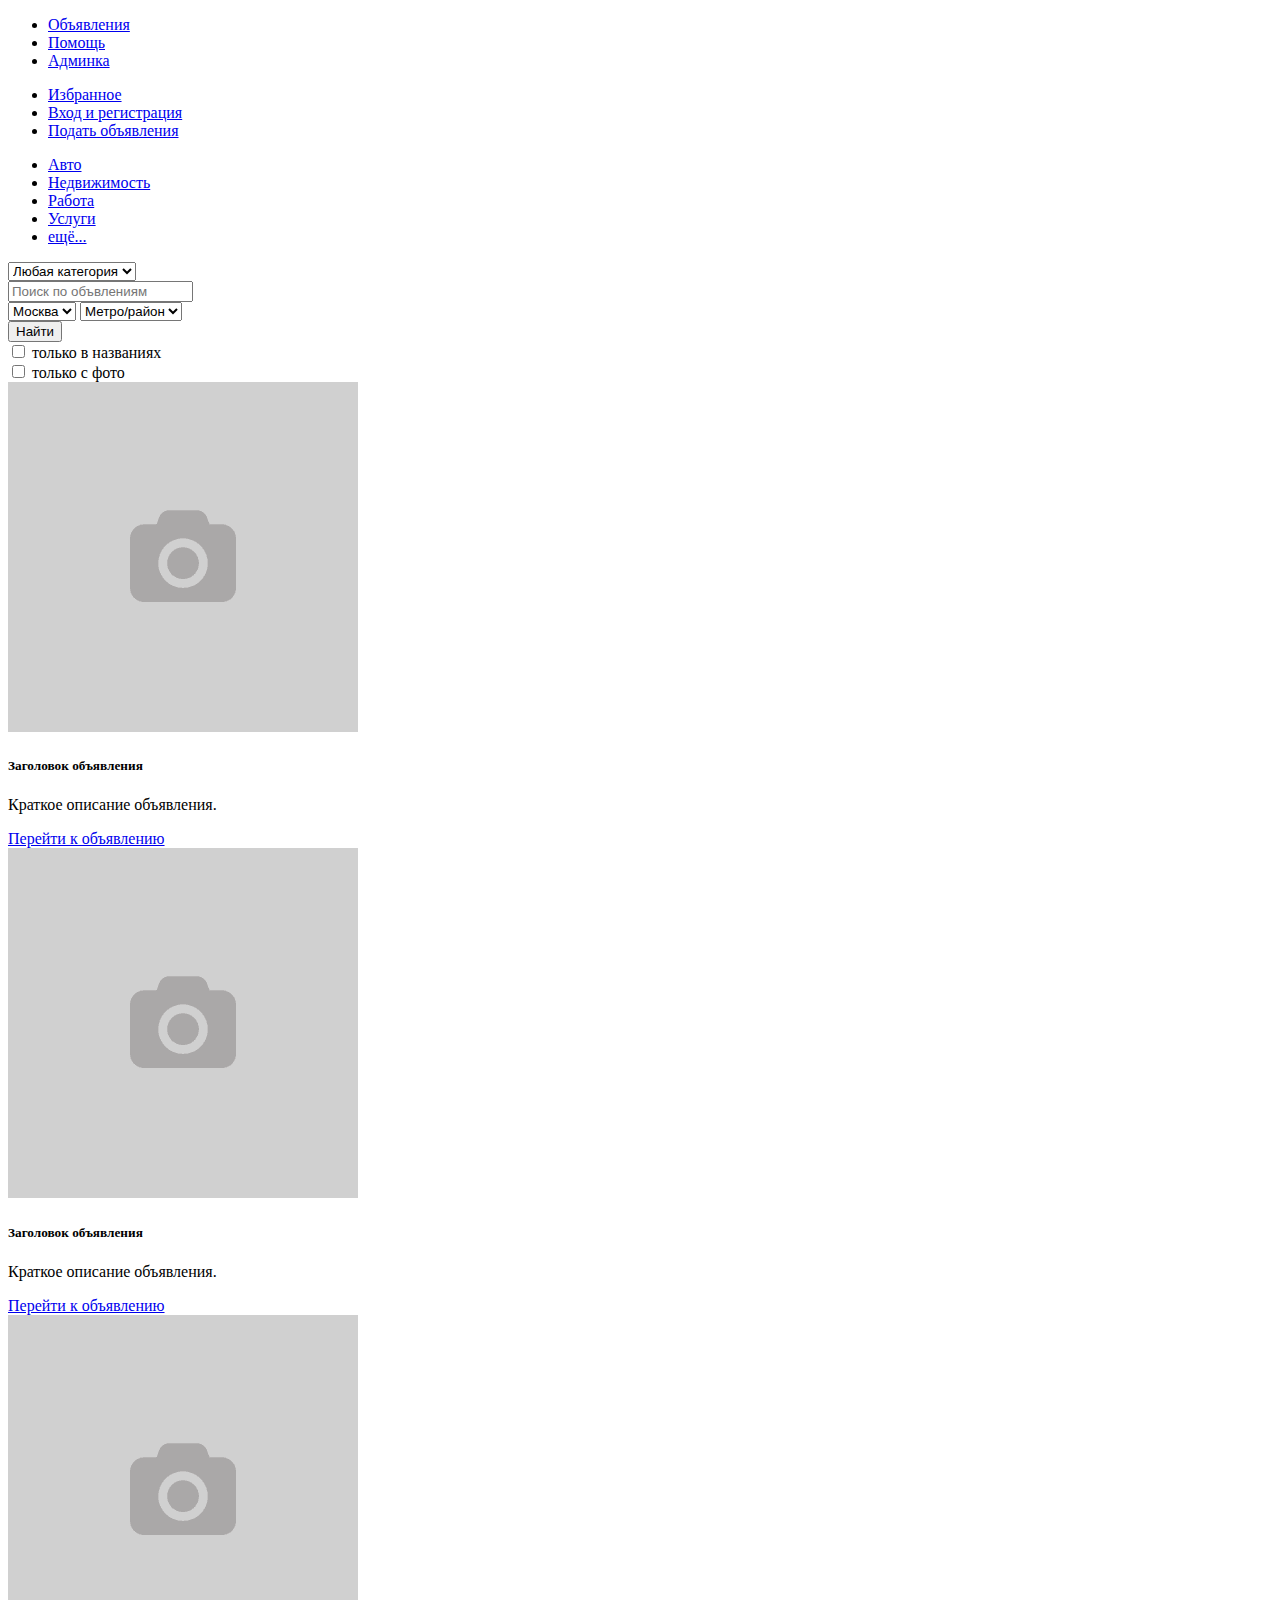
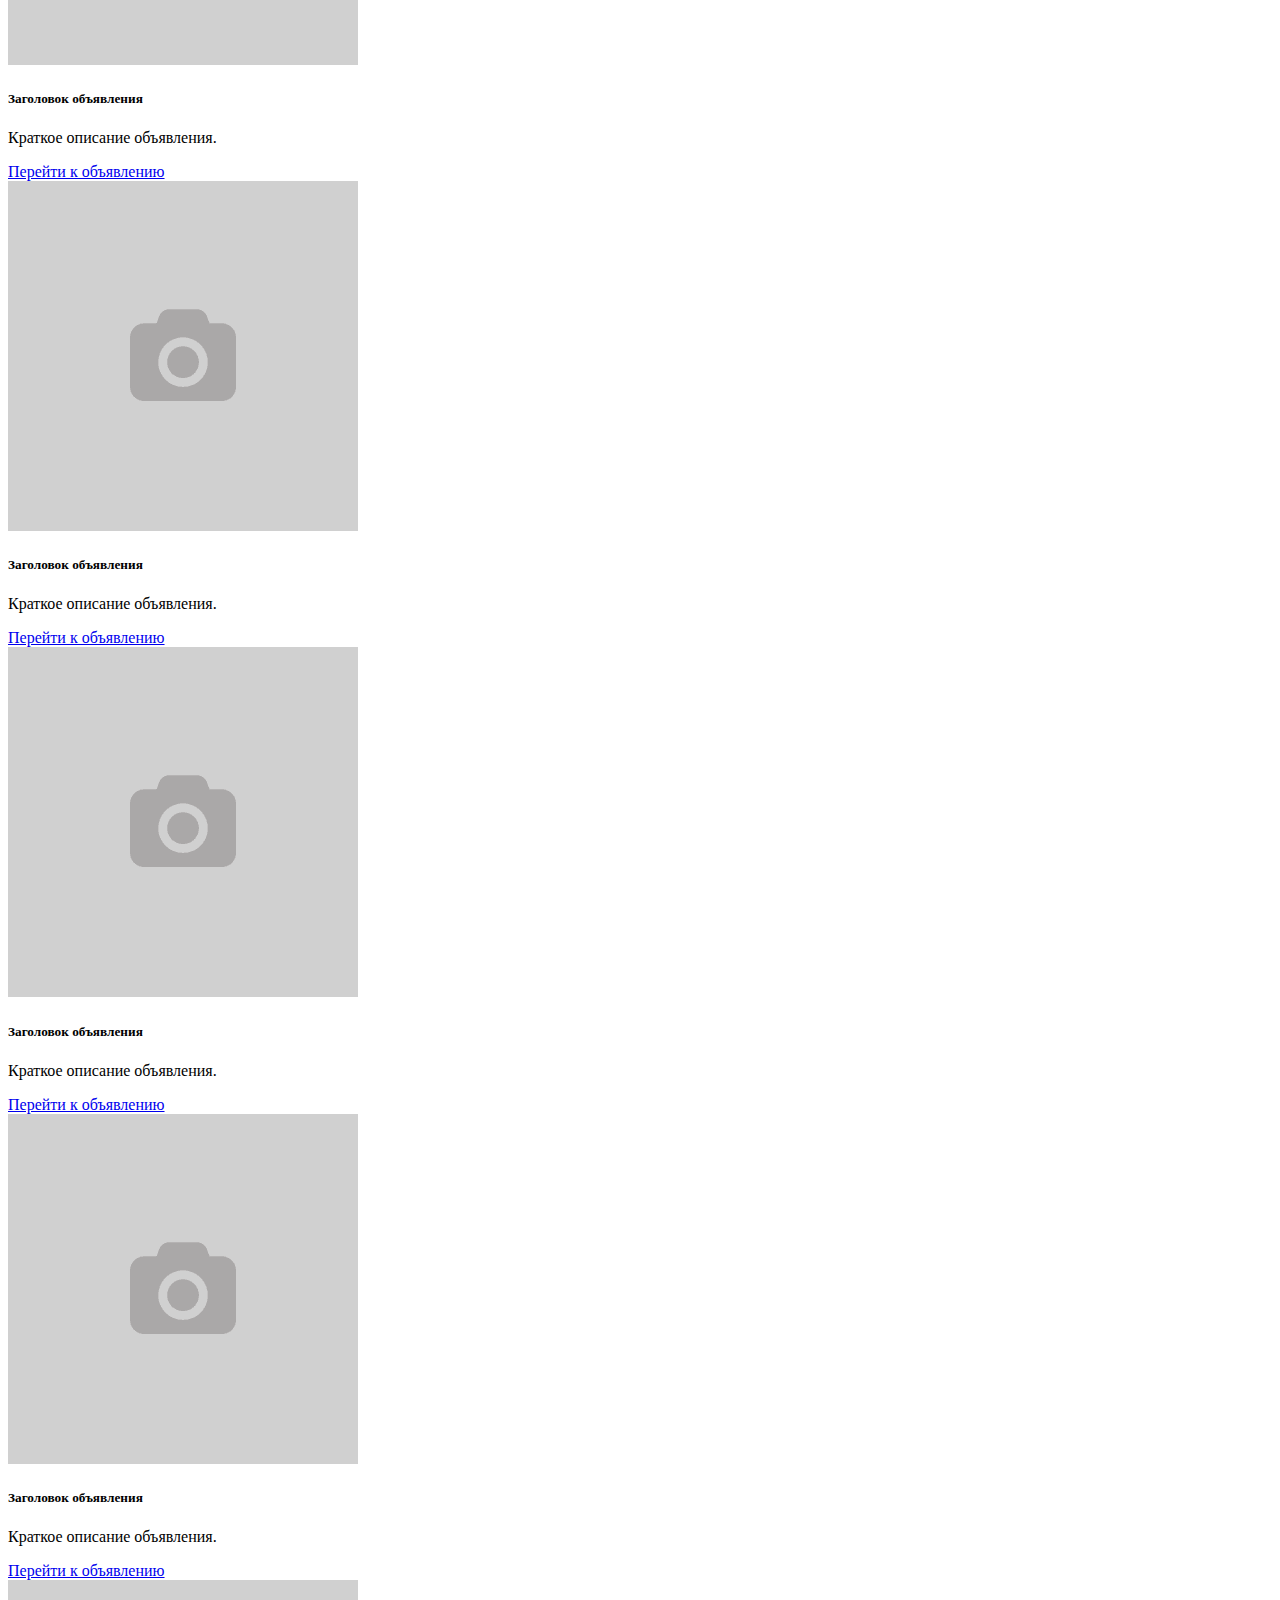
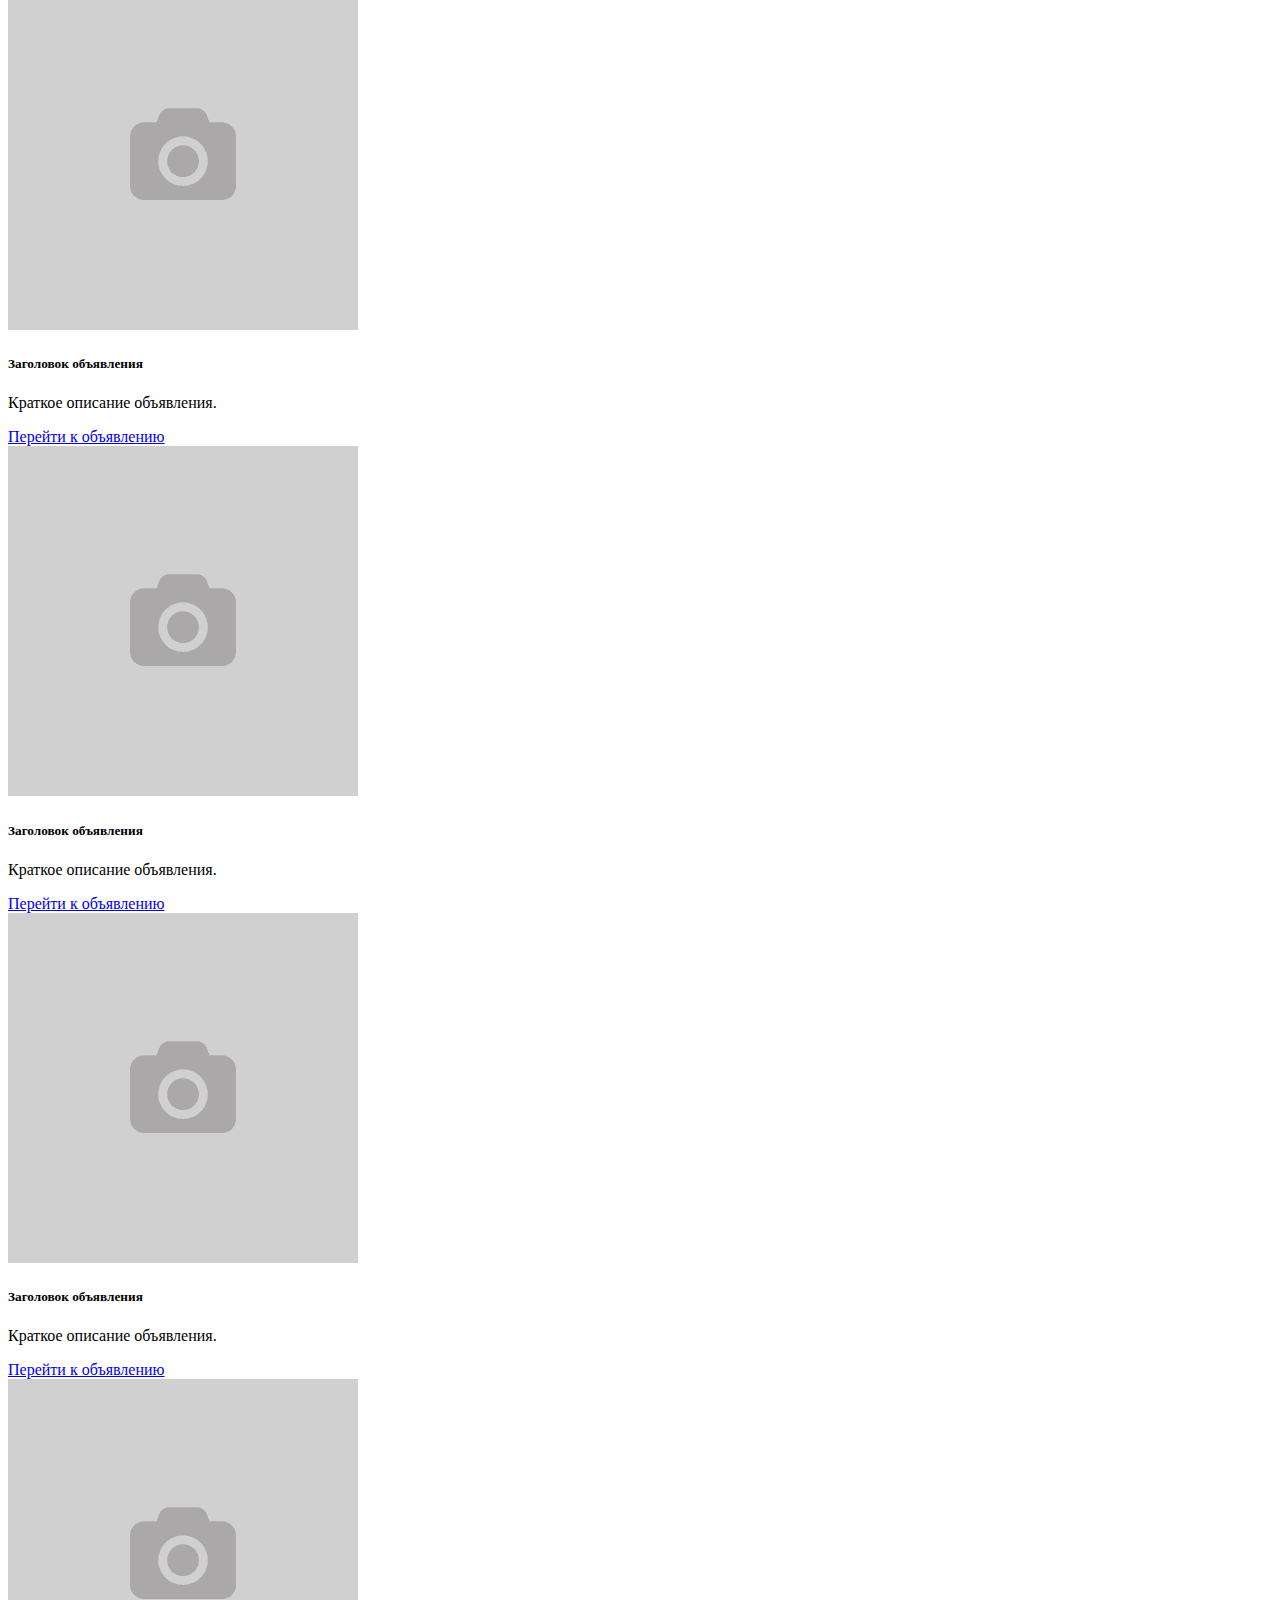
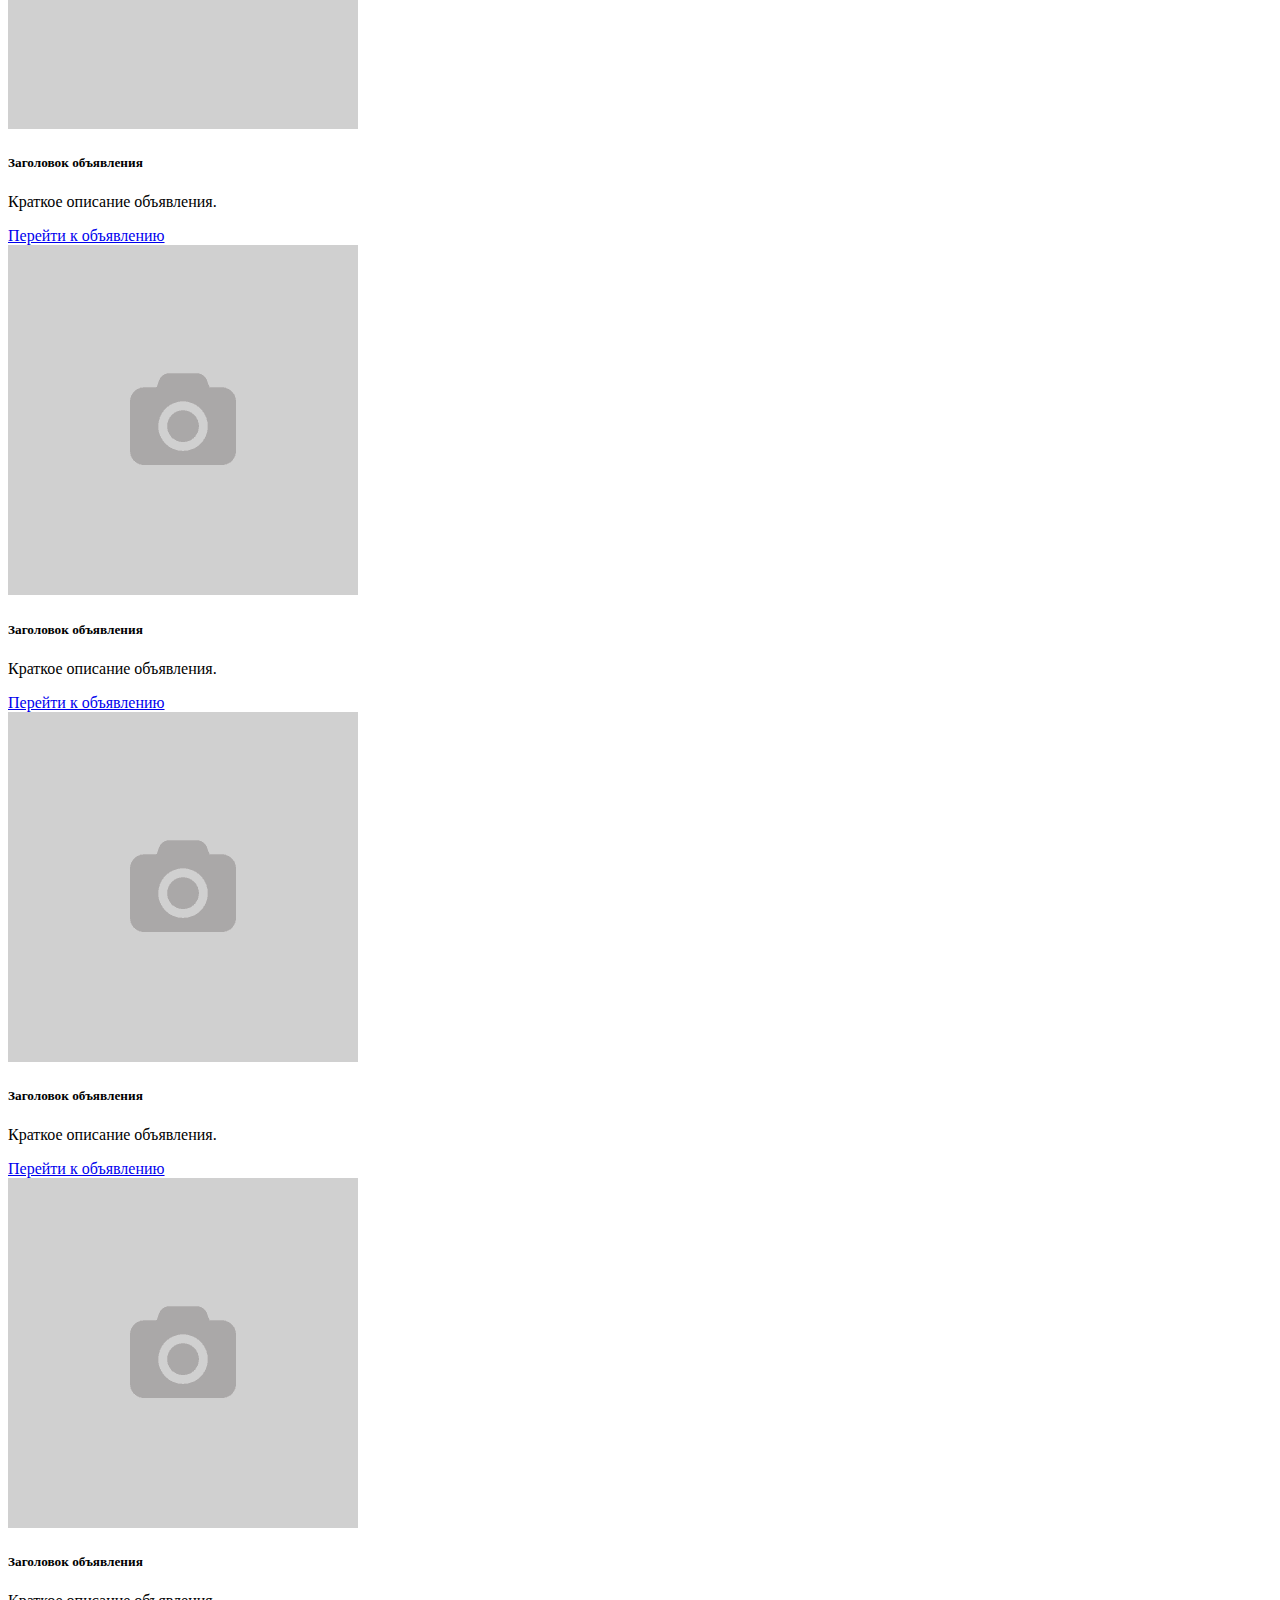
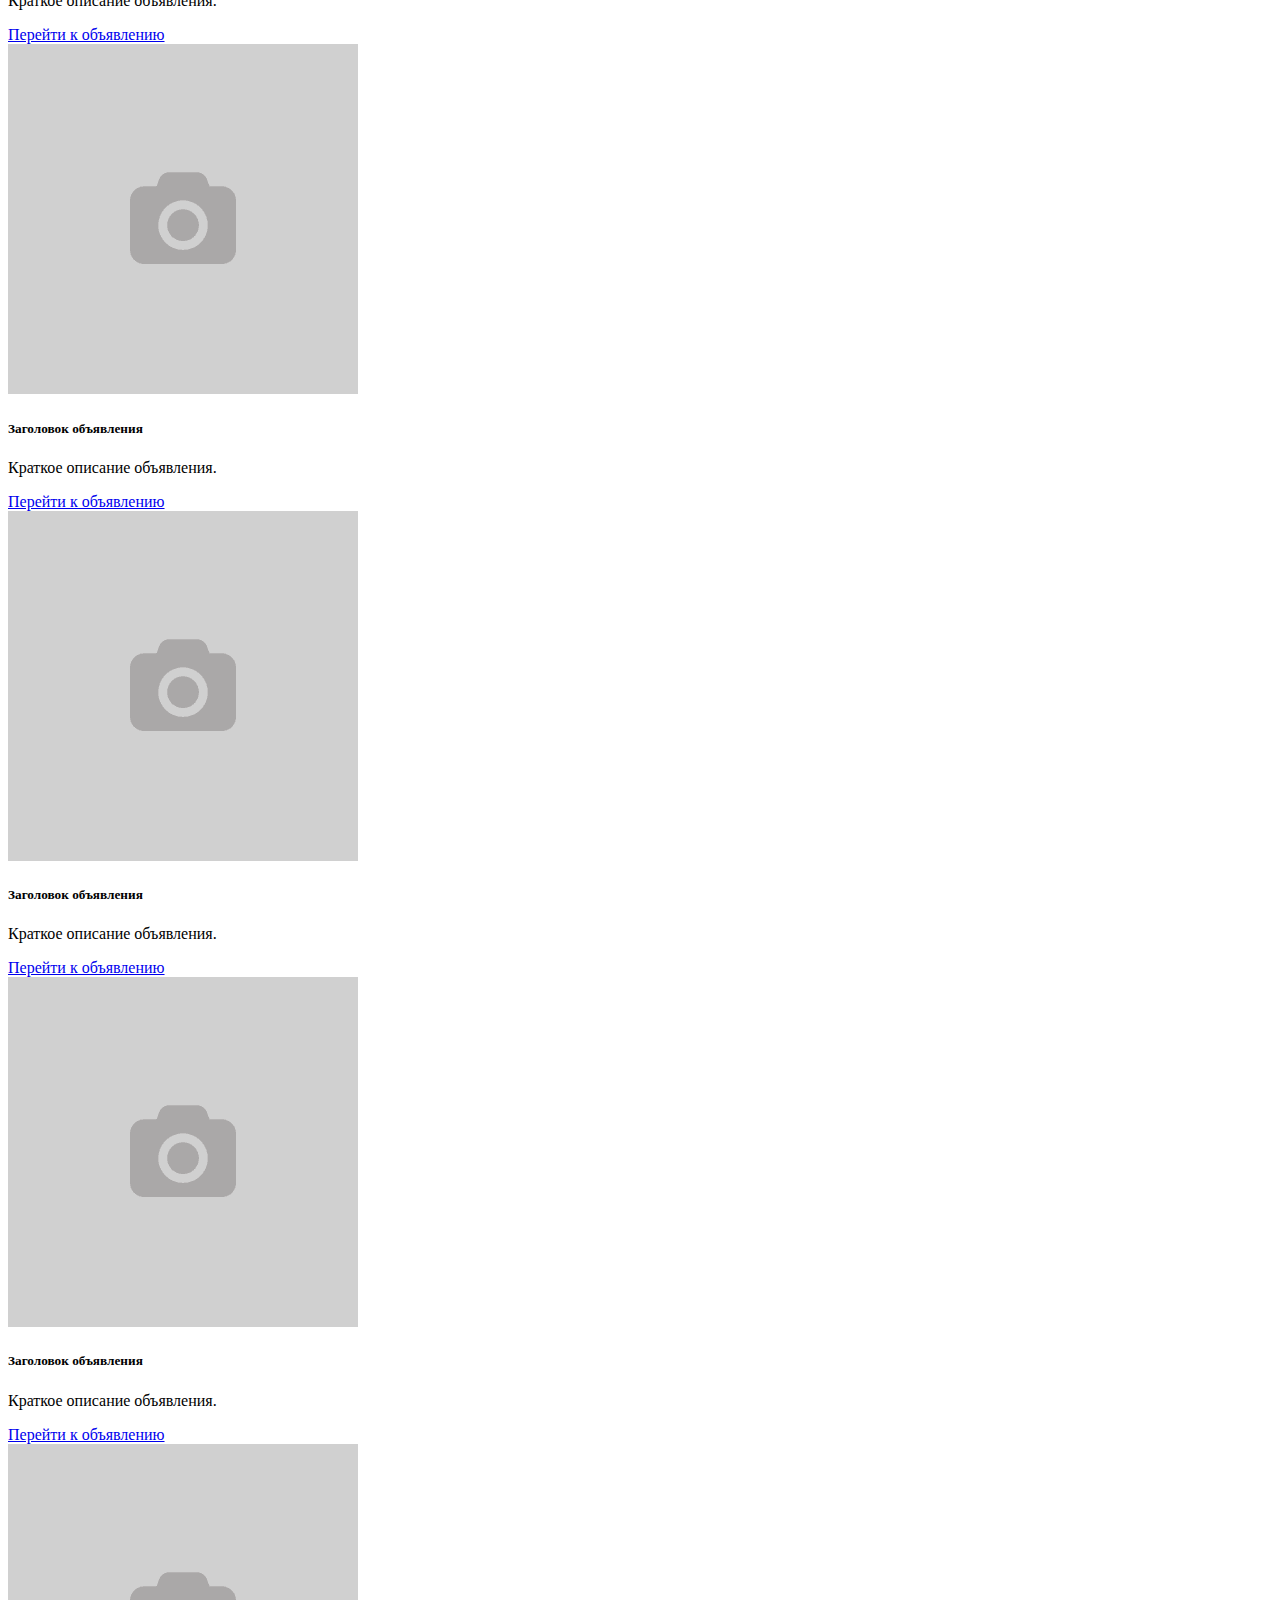
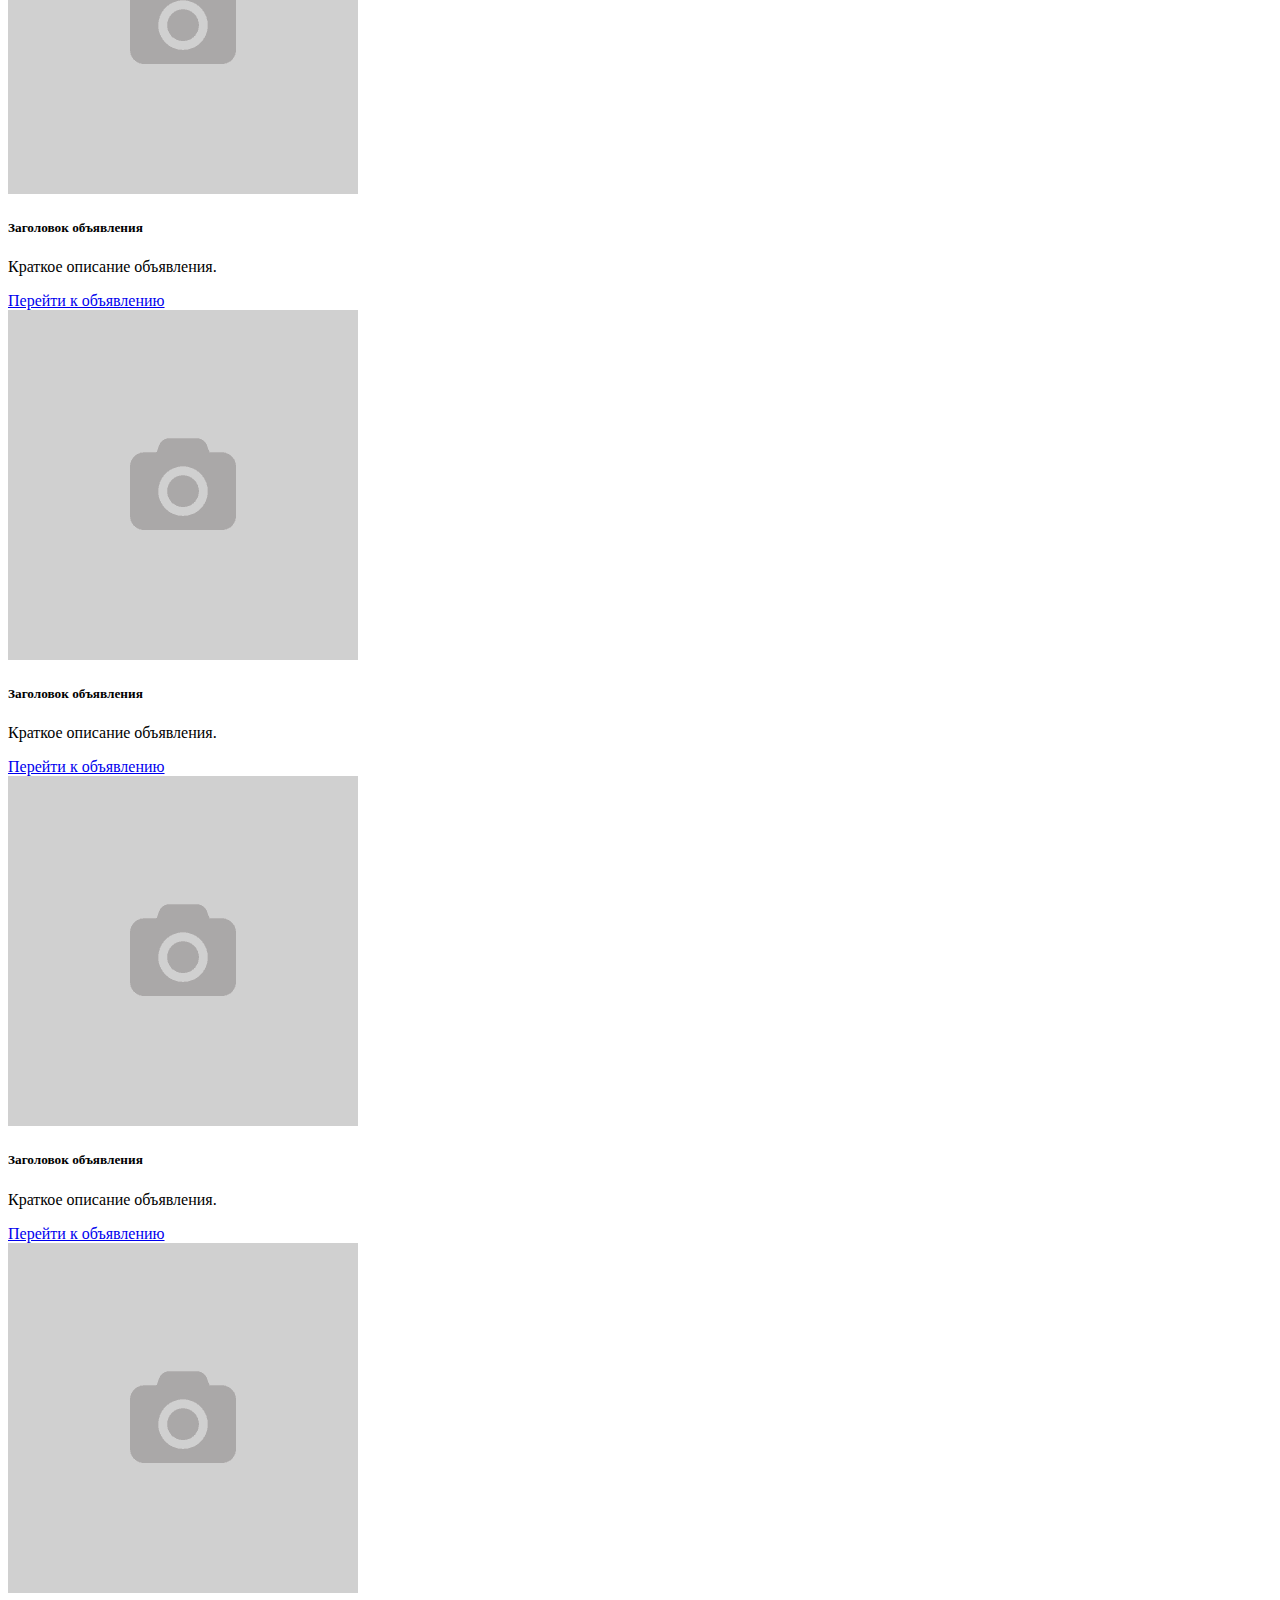
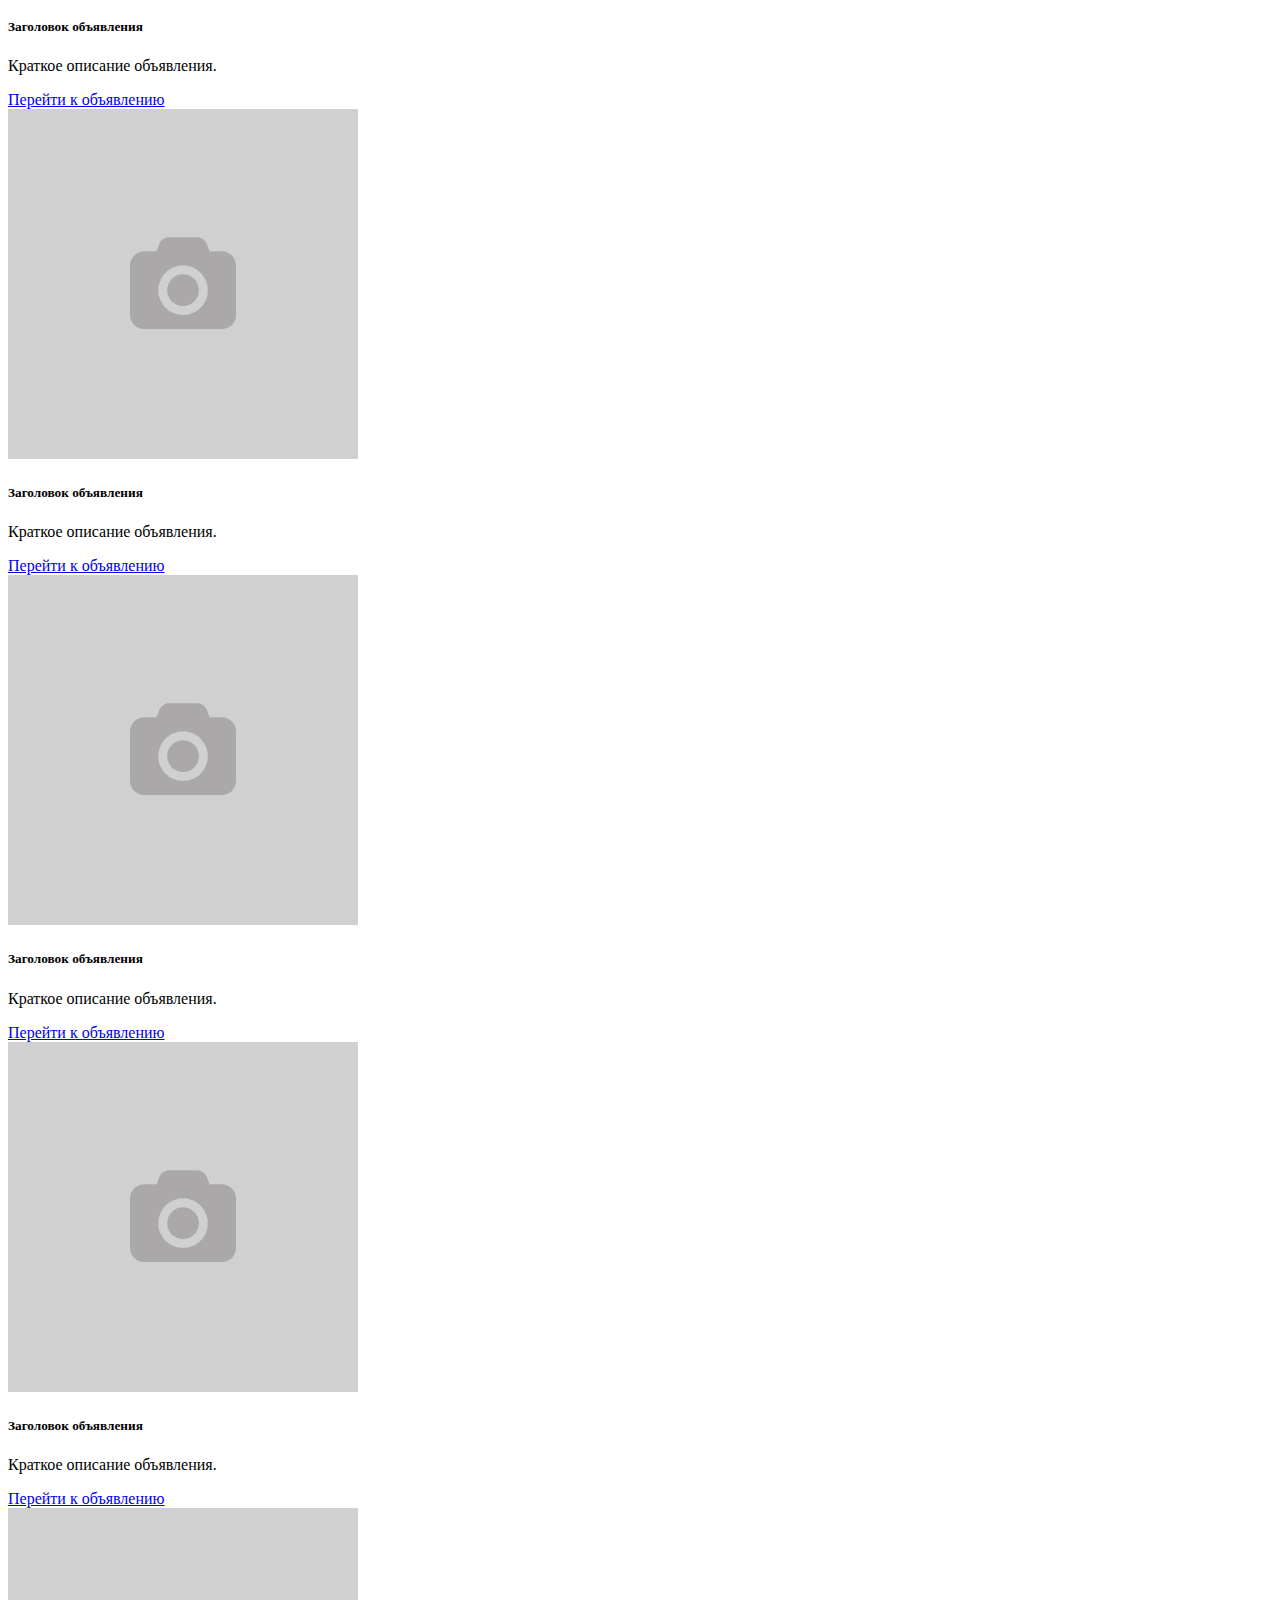
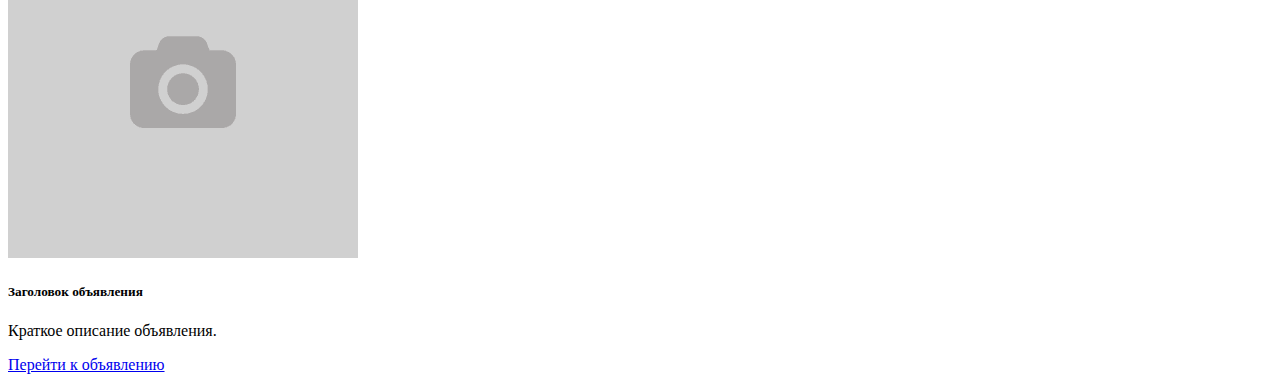
<file: src/main/resources/templates/main_page.html>
<!doctype html>
<html lang="ru" xmlns:sec="http://www.w3.org/1999/xhtml">
<head>
    <!-- Required meta tags -->
    <meta charset="utf-8">
    <meta name="viewport" content="width=device-width, initial-scale=1, shrink-to-fit=no">

    <!-- Bootstrap CSS -->
    <link rel="stylesheet" href="https://stackpath.bootstrapcdn.com/bootstrap/4.5.0/css/bootstrap.min.css"
          integrity="sha384-9aIt2nRpC12Uk9gS9baDl411NQApFmC26EwAOH8WgZl5MYYxFfc+NcPb1dKGj7Sk" crossorigin="anonymous">

    <title>Avito clone</title>
</head>
<body>

<nav class="navbar navbar-expand-lg navbar-light bg-light">
    <div class="collapse navbar-collapse">
        <ul class="navbar-nav mr-auto">
            <li class="nav-item active">
                <a class="nav-link" href="#">Объявления</a>
            </li>
            <li class="nav-item">
                <a class="nav-link" href="#">Помощь</a>
            </li>
            <li sec:authorize="hasAuthority('ADMIN')" class="nav-item">
                <a class="nav-link" href="#">Админка</a>
            </li>
        </ul>
        <ul class="navbar-nav">
            <li class="nav-item">
                <a class="nav-link" href="#">Избранное</a>
            </li>
            <li class="nav-item">
                <a class="nav-link text-primary" href="#">Вход и регистрация</a>
            </li>
            <li class="nav-item">
                <a class="btn btn-primary" href="#">Подать объявления</a>
            </li>
        </ul>
    </div>
</nav>
<nav class="navbar navbar-expand-lg navbar-light bg-white">
    <div class="collapse navbar-collapse">
        <ul class="navbar-nav mr-auto">
            <li class="nav-item active">
                <a class="nav-link text-primary" href="#">Авто</a>
            </li>
            <li class="nav-item">
                <a class="nav-link text-primary" href="#">Недвижимость</a>
            </li>
            <li class="nav-item">
                <a class="nav-link text-primary" href="#">Работа</a>
            </li>
            <li class="nav-item">
                <a class="nav-link text-primary" href="#">Услуги</a>
            </li>
            <li class="nav-item">
                <a class="nav-link text-primary" href="#">ещё...</a>
            </li>
        </ul>
    </div>
</nav>
<form>
    <div class="form-row justify-content-center">
        <select class="form-control col-1">
            <option>Любая категория</option>
        </select>
        <div class="form-group col-5">
            <input type="text" placeholder="Поиск по объвлениям" class="form-control">
        </div>
        <select class="form-control col-1 mr-1">
            <option>Москва</option>
        </select>
        <select class="form-control col-1">
            <option>Метро/район</option>
        </select>
        <div class="col-1">
            <button type="button" class="btn btn-light">Найти</button>
        </div>
    </div>
    <div class="form-row justify-content-center">
        <div class="form-check form-check-inline">
            <input class="form-check-input" type="checkbox" id="inlineCheckbox1" value="option1">
            <label class="form-check-label" for="inlineCheckbox1">только в названиях</label>
        </div>
        <div class="form-check form-check-inline">
            <input class="form-check-input" type="checkbox" id="inlineCheckbox2" value="option2">
            <label class="form-check-label" for="inlineCheckbox2">только с фото</label>
        </div>
    </div>
</form>

<div class="container-fluid mt-3">
    <div class="row justify-content-around">
        <div class="card col-2" style="width: 18rem;">
            <!-- change path to image-->
            <img src="../static/images/image-placeholder.png" class="card-img-top" alt="...">
            <div class="card-body">
                <h5 class="card-title">Заголовок объявления</h5>
                <p class="card-text">Краткое описание объявления.</p>
                <a href="#" class="btn btn-primary">Перейти к объявлению</a>
            </div>
        </div>
        <div class="card col-2" style="width: 18rem;">
            <!-- change path to image-->
            <img src="../static/images/image-placeholder.png" class="card-img-top" alt="...">
            <div class="card-body">
                <h5 class="card-title">Заголовок объявления</h5>
                <p class="card-text">Краткое описание объявления.</p>
                <a href="#" class="btn btn-primary">Перейти к объявлению</a>
            </div>
        </div>
        <div class="card col-2" style="width: 18rem;">
            <!-- change path to image-->
            <img src="../static/images/image-placeholder.png" class="card-img-top" alt="...">
            <div class="card-body">
                <h5 class="card-title">Заголовок объявления</h5>
                <p class="card-text">Краткое описание объявления.</p>
                <a href="#" class="btn btn-primary">Перейти к объявлению</a>
            </div>
        </div>
        <div class="card col-2" style="width: 18rem;">
            <!-- change path to image-->
            <img src="../static/images/image-placeholder.png" class="card-img-top" alt="...">
            <div class="card-body">
                <h5 class="card-title">Заголовок объявления</h5>
                <p class="card-text">Краткое описание объявления.</p>
                <a href="#" class="btn btn-primary">Перейти к объявлению</a>
            </div>
        </div>
    </div>
    <div class="row justify-content-around mt-5">
        <div class="card col-2" style="width: 18rem;">
            <!-- change path to image-->
            <img src="../static/images/image-placeholder.png" class="card-img-top" alt="...">
            <div class="card-body">
                <h5 class="card-title">Заголовок объявления</h5>
                <p class="card-text">Краткое описание объявления.</p>
                <a href="#" class="btn btn-primary">Перейти к объявлению</a>
            </div>
        </div>
        <div class="card col-2" style="width: 18rem;">
            <!-- change path to image-->
            <img src="../static/images/image-placeholder.png" class="card-img-top" alt="...">
            <div class="card-body">
                <h5 class="card-title">Заголовок объявления</h5>
                <p class="card-text">Краткое описание объявления.</p>
                <a href="#" class="btn btn-primary">Перейти к объявлению</a>
            </div>
        </div>
        <div class="card col-2" style="width: 18rem;">
            <!-- change path to image-->
            <img src="../static/images/image-placeholder.png" class="card-img-top" alt="...">
            <div class="card-body">
                <h5 class="card-title">Заголовок объявления</h5>
                <p class="card-text">Краткое описание объявления.</p>
                <a href="#" class="btn btn-primary">Перейти к объявлению</a>
            </div>
        </div>
        <div class="card col-2" style="width: 18rem;">
            <!-- change path to image-->
            <img src="../static/images/image-placeholder.png" class="card-img-top" alt="...">
            <div class="card-body">
                <h5 class="card-title">Заголовок объявления</h5>
                <p class="card-text">Краткое описание объявления.</p>
                <a href="#" class="btn btn-primary">Перейти к объявлению</a>
            </div>
        </div>
    </div>
    <div class="row justify-content-around mt-5">
        <div class="card col-2" style="width: 18rem;">
            <!-- change path to image-->
            <img src="../static/images/image-placeholder.png" class="card-img-top" alt="...">
            <div class="card-body">
                <h5 class="card-title">Заголовок объявления</h5>
                <p class="card-text">Краткое описание объявления.</p>
                <a href="#" class="btn btn-primary">Перейти к объявлению</a>
            </div>
        </div>
        <div class="card col-2" style="width: 18rem;">
            <!-- change path to image-->
            <img src="../static/images/image-placeholder.png" class="card-img-top" alt="...">
            <div class="card-body">
                <h5 class="card-title">Заголовок объявления</h5>
                <p class="card-text">Краткое описание объявления.</p>
                <a href="#" class="btn btn-primary">Перейти к объявлению</a>
            </div>
        </div>
        <div class="card col-2" style="width: 18rem;">
            <!-- change path to image-->
            <img src="../static/images/image-placeholder.png" class="card-img-top" alt="...">
            <div class="card-body">
                <h5 class="card-title">Заголовок объявления</h5>
                <p class="card-text">Краткое описание объявления.</p>
                <a href="#" class="btn btn-primary">Перейти к объявлению</a>
            </div>
        </div>
        <div class="card col-2" style="width: 18rem;">
            <!-- change path to image-->
            <img src="../static/images/image-placeholder.png" class="card-img-top" alt="...">
            <div class="card-body">
                <h5 class="card-title">Заголовок объявления</h5>
                <p class="card-text">Краткое описание объявления.</p>
                <a href="#" class="btn btn-primary">Перейти к объявлению</a>
            </div>
        </div>
    </div>
    <div class="row justify-content-around mt-5">
        <div class="card col-2" style="width: 18rem;">
            <!-- change path to image-->
            <img src="../static/images/image-placeholder.png" class="card-img-top" alt="...">
            <div class="card-body">
                <h5 class="card-title">Заголовок объявления</h5>
                <p class="card-text">Краткое описание объявления.</p>
                <a href="#" class="btn btn-primary">Перейти к объявлению</a>
            </div>
        </div>
        <div class="card col-2" style="width: 18rem;">
            <!-- change path to image-->
            <img src="../static/images/image-placeholder.png" class="card-img-top" alt="...">
            <div class="card-body">
                <h5 class="card-title">Заголовок объявления</h5>
                <p class="card-text">Краткое описание объявления.</p>
                <a href="#" class="btn btn-primary">Перейти к объявлению</a>
            </div>
        </div>
        <div class="card col-2" style="width: 18rem;">
            <!-- change path to image-->
            <img src="../static/images/image-placeholder.png" class="card-img-top" alt="...">
            <div class="card-body">
                <h5 class="card-title">Заголовок объявления</h5>
                <p class="card-text">Краткое описание объявления.</p>
                <a href="#" class="btn btn-primary">Перейти к объявлению</a>
            </div>
        </div>
        <div class="card col-2" style="width: 18rem;">
            <!-- change path to image-->
            <img src="../static/images/image-placeholder.png" class="card-img-top" alt="...">
            <div class="card-body">
                <h5 class="card-title">Заголовок объявления</h5>
                <p class="card-text">Краткое описание объявления.</p>
                <a href="#" class="btn btn-primary">Перейти к объявлению</a>
            </div>
        </div>
    </div>
    <div class="row justify-content-around mt-5">
        <div class="card col-2" style="width: 18rem;">
            <!-- change path to image-->
            <img src="../static/images/image-placeholder.png" class="card-img-top" alt="...">
            <div class="card-body">
                <h5 class="card-title">Заголовок объявления</h5>
                <p class="card-text">Краткое описание объявления.</p>
                <a href="#" class="btn btn-primary">Перейти к объявлению</a>
            </div>
        </div>
        <div class="card col-2" style="width: 18rem;">
            <!-- change path to image-->
            <img src="../static/images/image-placeholder.png" class="card-img-top" alt="...">
            <div class="card-body">
                <h5 class="card-title">Заголовок объявления</h5>
                <p class="card-text">Краткое описание объявления.</p>
                <a href="#" class="btn btn-primary">Перейти к объявлению</a>
            </div>
        </div>
        <div class="card col-2" style="width: 18rem;">
            <!-- change path to image-->
            <img src="../static/images/image-placeholder.png" class="card-img-top" alt="...">
            <div class="card-body">
                <h5 class="card-title">Заголовок объявления</h5>
                <p class="card-text">Краткое описание объявления.</p>
                <a href="#" class="btn btn-primary">Перейти к объявлению</a>
            </div>
        </div>
        <div class="card col-2" style="width: 18rem;">
            <!-- change path to image-->
            <img src="../static/images/image-placeholder.png" class="card-img-top" alt="...">
            <div class="card-body">
                <h5 class="card-title">Заголовок объявления</h5>
                <p class="card-text">Краткое описание объявления.</p>
                <a href="#" class="btn btn-primary">Перейти к объявлению</a>
            </div>
        </div>
    </div>
    <div class="row justify-content-around mt-5">
        <div class="card col-2" style="width: 18rem;">
            <!-- change path to image-->
            <img src="../static/images/image-placeholder.png" class="card-img-top" alt="...">
            <div class="card-body">
                <h5 class="card-title">Заголовок объявления</h5>
                <p class="card-text">Краткое описание объявления.</p>
                <a href="#" class="btn btn-primary">Перейти к объявлению</a>
            </div>
        </div>
        <div class="card col-2" style="width: 18rem;">
            <!-- change path to image-->
            <img src="../static/images/image-placeholder.png" class="card-img-top" alt="...">
            <div class="card-body">
                <h5 class="card-title">Заголовок объявления</h5>
                <p class="card-text">Краткое описание объявления.</p>
                <a href="#" class="btn btn-primary">Перейти к объявлению</a>
            </div>
        </div>
        <div class="card col-2" style="width: 18rem;">
            <!-- change path to image-->
            <img src="../static/images/image-placeholder.png" class="card-img-top" alt="...">
            <div class="card-body">
                <h5 class="card-title">Заголовок объявления</h5>
                <p class="card-text">Краткое описание объявления.</p>
                <a href="#" class="btn btn-primary">Перейти к объявлению</a>
            </div>
        </div>
        <div class="card col-2" style="width: 18rem;">
            <!-- change path to image-->
            <img src="../static/images/image-placeholder.png" class="card-img-top" alt="...">
            <div class="card-body">
                <h5 class="card-title">Заголовок объявления</h5>
                <p class="card-text">Краткое описание объявления.</p>
                <a href="#" class="btn btn-primary">Перейти к объявлению</a>
            </div>
        </div>
    </div>
</div>

<!-- Optional JavaScript -->
<!-- jQuery first, then Popper.js, then Bootstrap JS -->
<script src="https://code.jquery.com/jquery-3.5.1.min.js"
        integrity="sha384-DfXdz2htPH0lsSSs5nCTpuj/zy4C+OGpamoFVy38MVBnE+IbbVYUew+OrCXaRkfj"
        crossorigin="anonymous"></script>
<script src="https://cdn.jsdelivr.net/npm/popper.js@1.16.0/dist/umd/popper.min.js"
        integrity="sha384-Q6E9RHvbIyZFJoft+2mJbHaEWldlvI9IOYy5n3zV9zzTtmI3UksdQRVvoxMfooAo"
        crossorigin="anonymous"></script>
<script src="https://stackpath.bootstrapcdn.com/bootstrap/4.5.0/js/bootstrap.min.js"
        integrity="sha384-OgVRvuATP1z7JjHLkuOU7Xw704+h835Lr+6QL9UvYjZE3Ipu6Tp75j7Bh/kR0JKI"
        crossorigin="anonymous"></script>
</body>
</html>
</file>
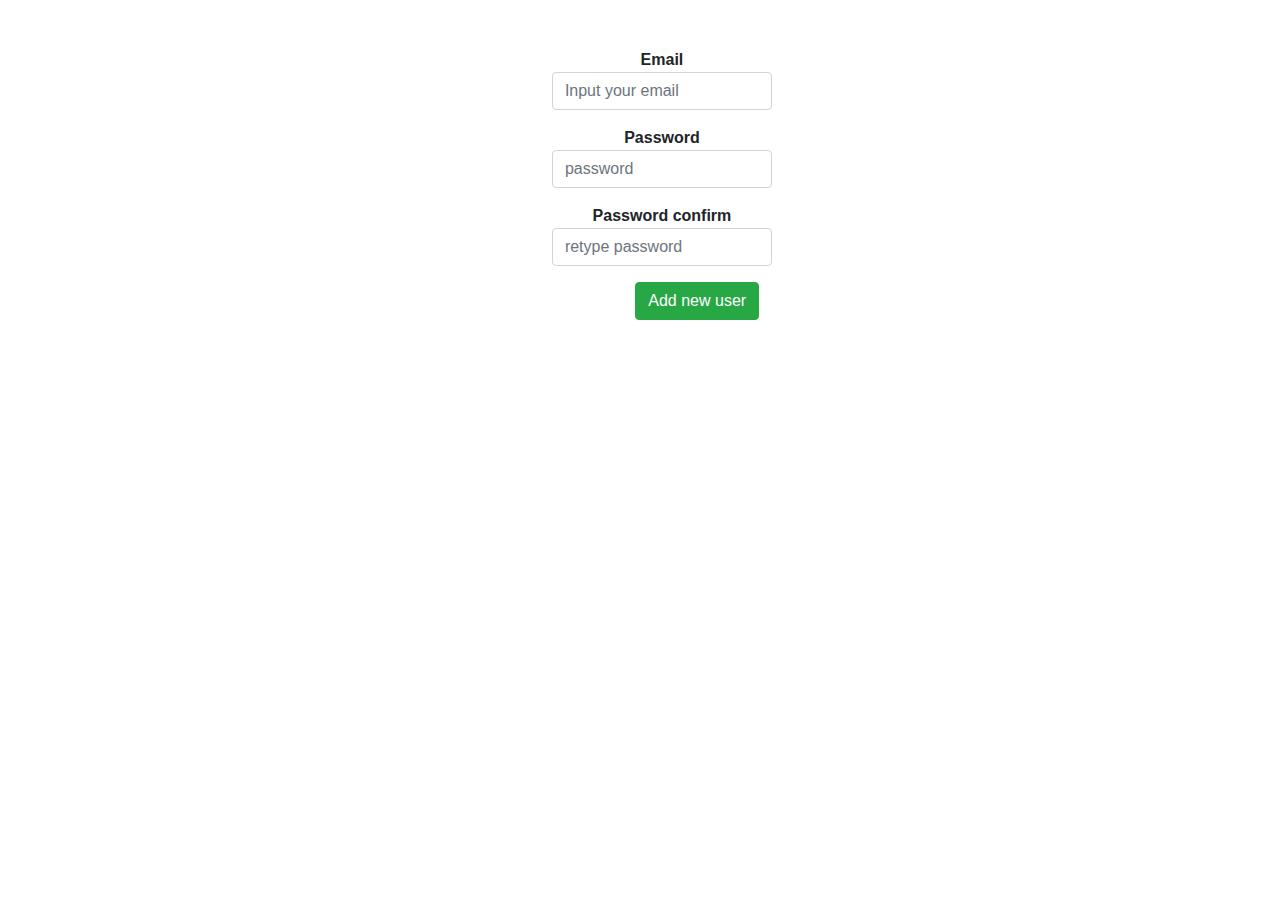
<file: src/main/resources/templates/registration.html>
<!DOCTYPE html>
<html xmlns:th="https://www.thymeleaf.org" lang="en" xmlns="http://www.w3.org/1999/xhtml" >
<head>
    <meta charset="UTF-8" content="text/html" http-equiv="Content-Type">
    <title>Registration page</title>

    <link href="https://maxcdn.bootstrapcdn.com/bootstrap/4.1.3/css/bootstrap.min.css" rel="stylesheet">
    <script src="https://ajax.googleapis.com/ajax/libs/jquery/3.5.1/jquery.min.js"></script>
    <script src="https://maxcdn.bootstrapcdn.com/bootstrap/3.4.1/js/bootstrap.min.js"></script>
</head>

<body>
<div class="row">

    <div class="col-2"></div>  <!-- this empty block -->

    <!-- !!! userForm is variable of registration controller! -->
    <div class="col-10 container my-5">
        <div class="row">
            <form th:action="@{/registration}"  th:object="${userForm}" method="post" class="bg-white  pt-0 pb-3 col-11">
                <div class="row">
                    <div class="col-4"> </div> <!-- empty -->
                    <div class="col-3">
                        <p class="text-center font-weight-bold">Email<br> <input type="text" th:field="*{email}" placeholder="Input your email" class="form-control" required></p>
                    </div>
                </div>

                <div class="row">
                    <div class="col-4"></div> <!-- empty -->
                    <div class="col-3 font-weight-bold text-center">
                        <p>Password <br><input type="password" placeholder="password" th:field="*{password}" class="form-control" required></p>
                    </div>
                </div>

                <div class="row">
                    <div class="col-4"></div>
                    <div class="col-3">
                        <p class="font-weight-bold text-center">Password confirm<br> <input type="password" placeholder="retype password" th:field="*{passwordConfirm}" class="form-control" required></p>
                    </div>
                </div>

                <div class="row">
                    <div class="col-5"></div>
                    <div class="col-3">
                        <button class="btn bnt-lg btn-success" type="submit">Add new user</button>
                    </div>
                </div>
            </form>
        </div>
    </div>
</div>
</body>
</html>
</file>
